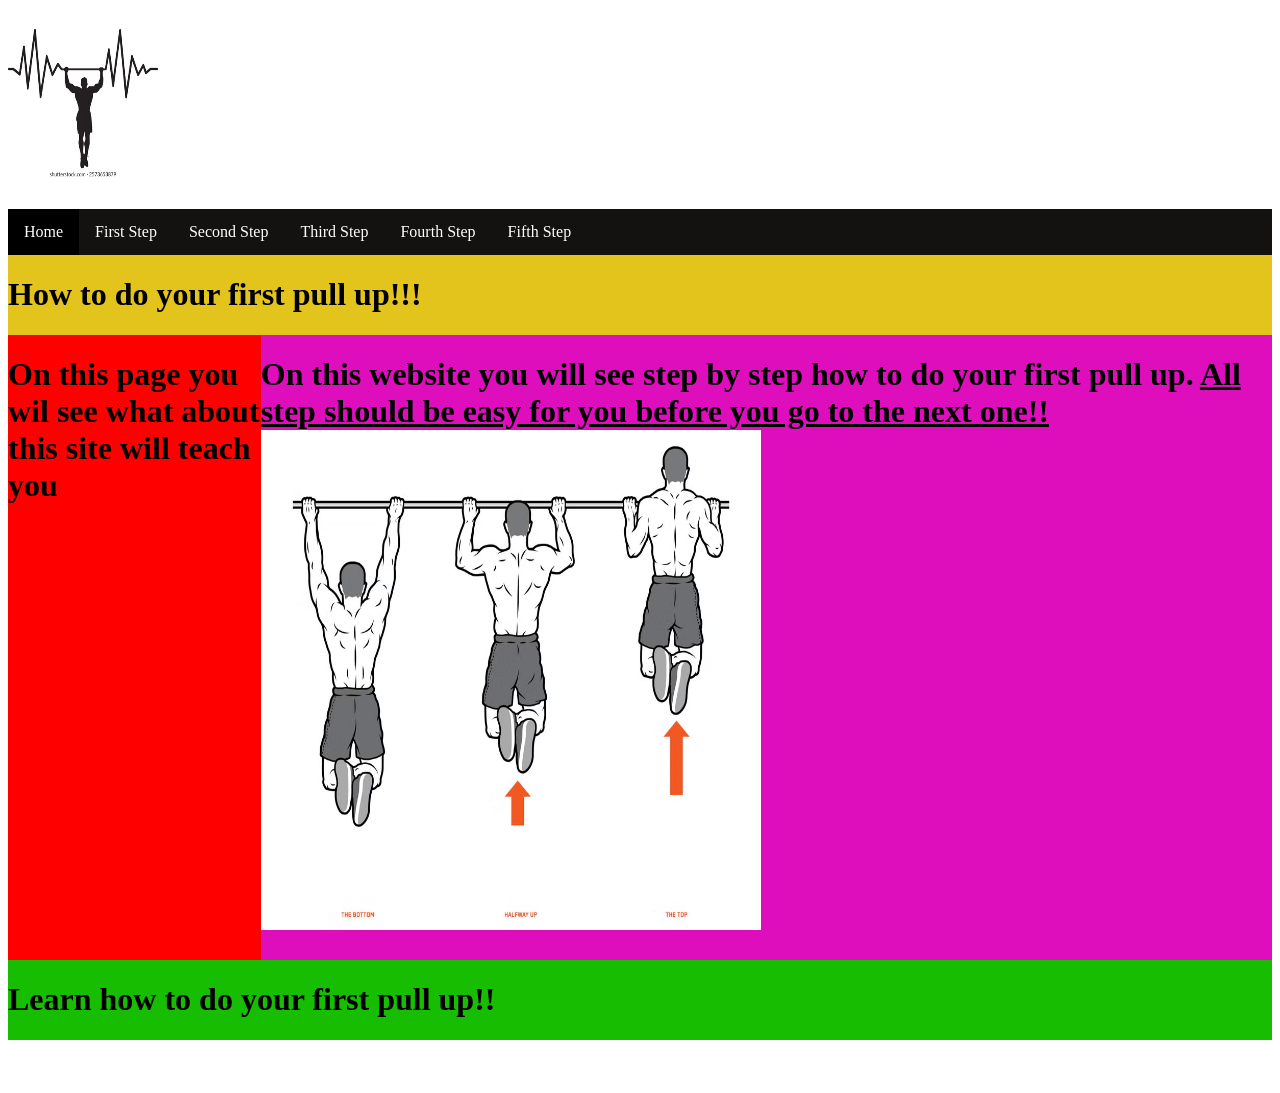
<file: index.html>
<!DOCTYPE html>
<html lang="en">
<head>
    <meta charset="UTF-8">
    <meta name="viewport" content="width=device-width, initial-scale=1.0">
    <link rel="stylesheet" href="style.css">
    <title>Home</title>
</head>
<body>

     <div class="container">
        <div class="logo">
            <h1><img src="silhouette-doing-pullup-seamlessly-blended-260nw-2573653879.webp" height="150" width="150"></h1>
        </div>
        <div class="navigation">
    <ul>
        <li><a class="active" href="index.html">Home</a></li>
        <li><a href="firststep.html">First Step</a></li>
        <li><a href="secondstep.html">Second Step</a></li>
        <li><a href="thirdstep.html">Third Step</a></li>
        <li><a href="fourthstep.html">Fourth Step</a></li>
        <li><a href="fifthstep.html">Fifth Step</a></li>
    </ul>
        </div>
        <div class="header">
            <h1>How to do your first pull up!!!</h1>
        </div>
        <div class="main"> 
            <h1>On this website you will see step by step how to do your first pull up. <u>All step should be easy for you before you go to the next one!!</u><br> <img src="u05-bottomhalfwaytop-ism-mh310118-1558552383.avif" height="500" width="500"></h1>
        </div>
        <div class="sidebar">
            <h1>On this page you wil see what about this site will teach you</h1>
        </div>
        <div class="footer">
            <h1>Learn how to do your first pull up!!</h1>
        </div>
    </div>

</body>
</html>
</file>
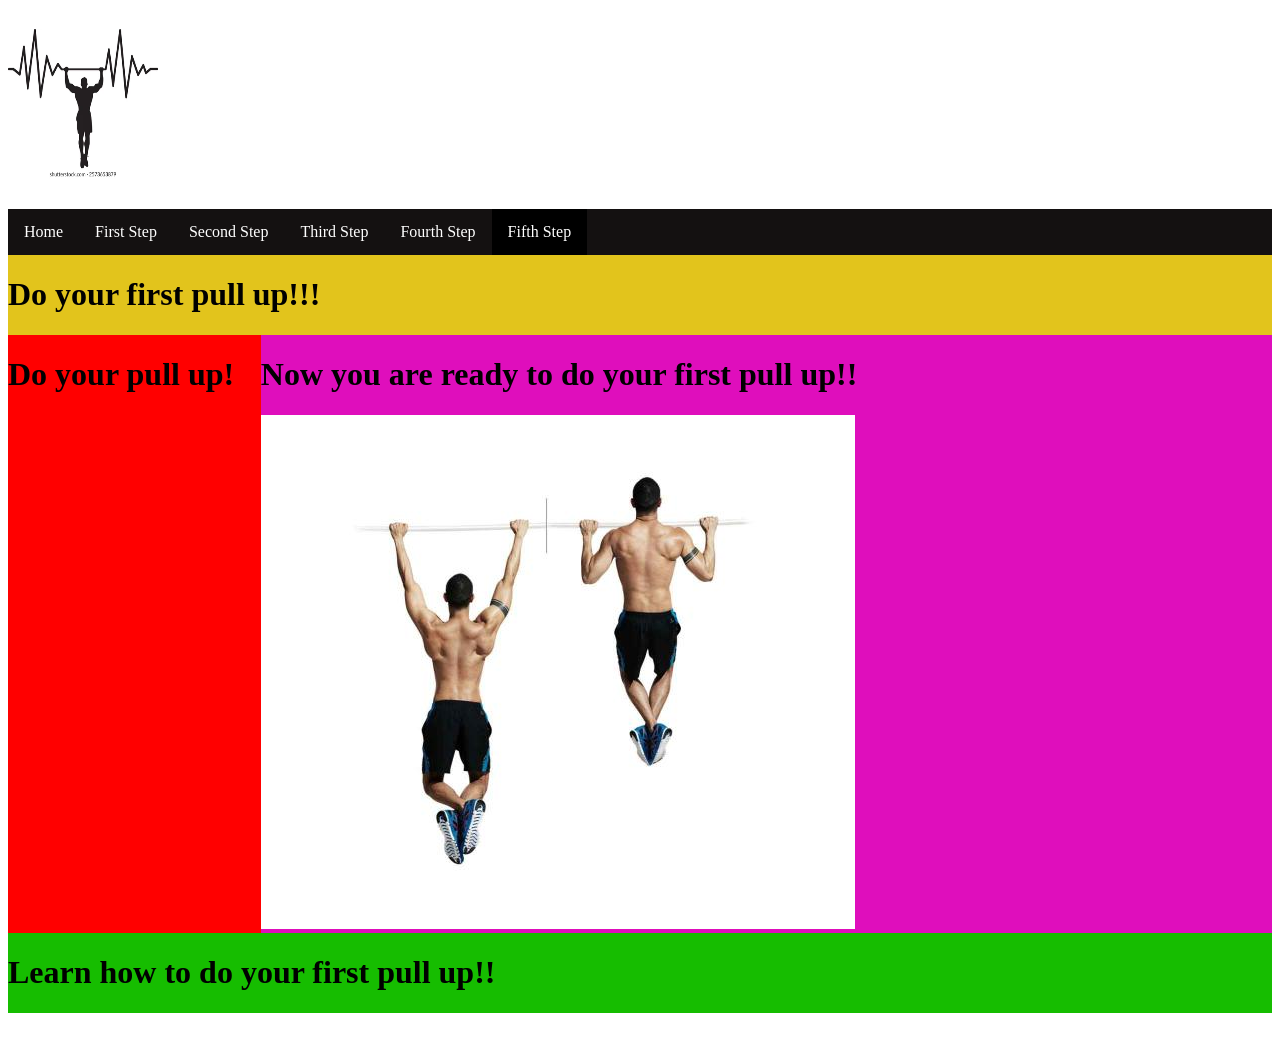
<file: fifthstep.html>
<!DOCTYPE html>
<html lang="en">
<head>
    <meta charset="UTF-8">
    <meta name="viewport" content="width=device-width, initial-scale=1.0">
    <link rel="stylesheet" href="style.css">
    <title>Fifth Step</title>
    
</head>
<body>
     <div class="container">
        <div class="logo">
            <h1><img src="silhouette-doing-pullup-seamlessly-blended-260nw-2573653879.webp" width="150" height="150"></h1>
        </div>
        <div class="navigation">
    <ul>
        <li><a href="index.html">Home</a></li>
        <li><a href="firststep.html">First Step</a></li>
        <li><a href="secondstep.html">Second Step</a></li>
        <li><a href="thirdstep.html">Third Step</a></li>
        <li><a href="fourthstep.html">Fourth Step</a></li>
        <li><a class="active" href="fifthstep.html">Fifth Step</a></li>
    </ul>
        </div>
        <div class="header">
            <h1>Do your first pull up!!!</h1>
        </div>
        <div class="main"> 
            <h1>Now you are ready to do your first pull up!!</h1> <img src="rookie-mistakes-the-pullup-main.jpg">
        </div>
        <div class="sidebar">
            <h1>Do your pull up!</h1>
        </div>
        <div class="footer">
            <h1>Learn how to do your first pull up!!</h1>
        </div>
    </div>
</body>
</html>
</file>
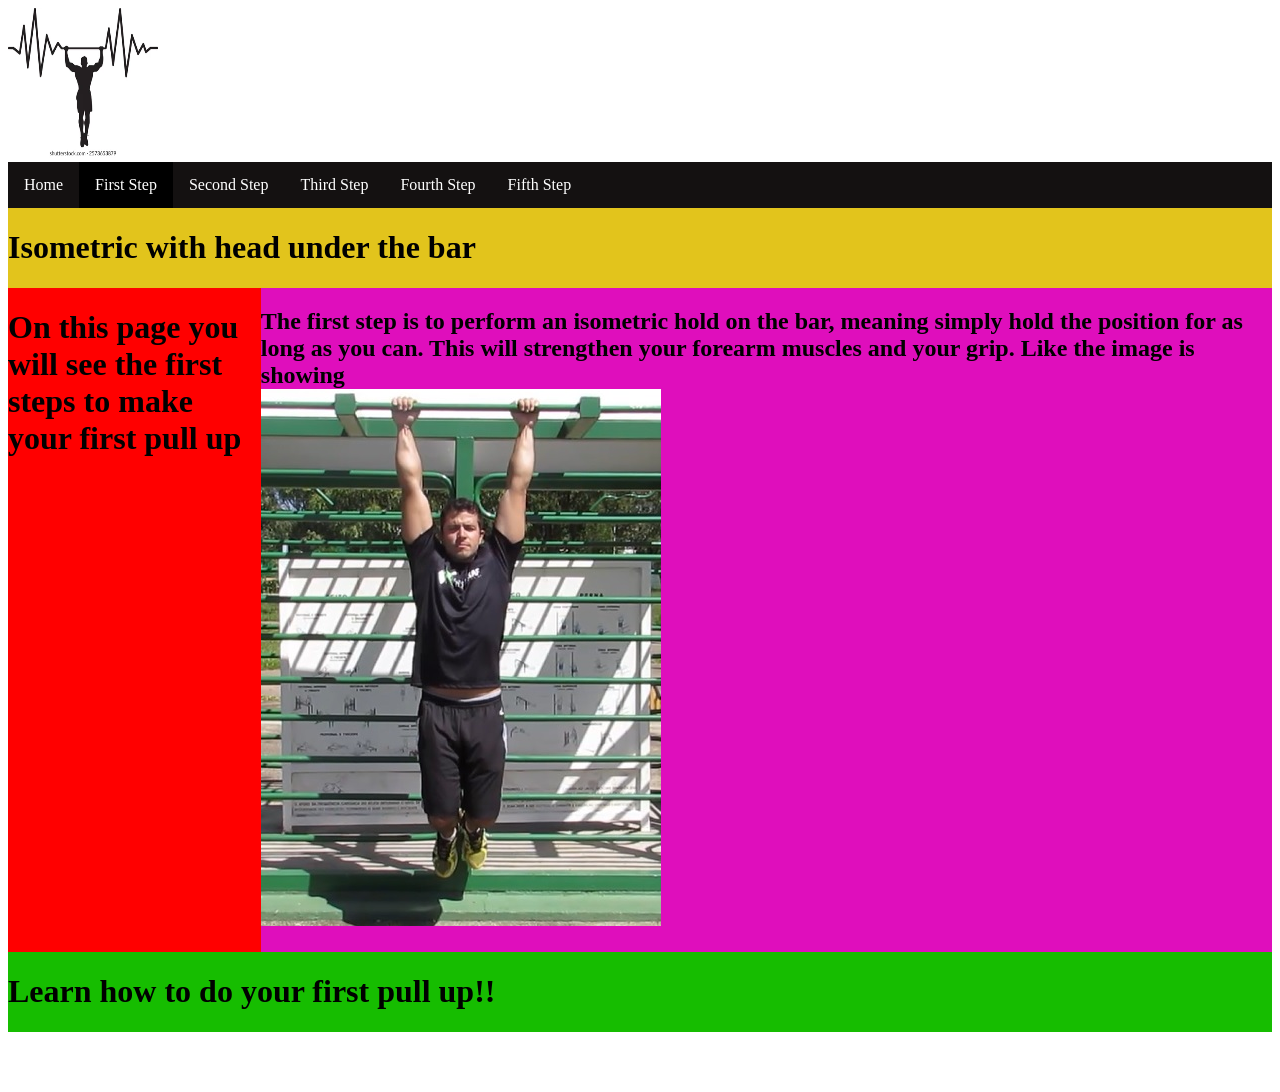
<file: firststep.html>
<!DOCTYPE html>
<html lang="en">
<head>
    <meta charset="UTF-8">
    <meta name="viewport" content="width=device-width, initial-scale=1.0">
       <link rel="stylesheet" href="style.css">
       
    <title>First Step</title>
</head>
<body>
          <div class="container">
        <div class="logo">
            <img src="silhouette-doing-pullup-seamlessly-blended-260nw-2573653879.webp" width="150" height="150">
        </div>
        <div class="navigation">
     <ul>
        <li><a href="index.html">Home</a></li>
        <li><a class="active" href="firststep.html">First Step</a></li>
        <li><a href="secondstep.html">Second Step</a></li>
        <li><a href="thirdstep.html">Third Step</a></li>
        <li><a href="fourthstep.html">Fourth Step</a></li>
        <li><a href="fifthstep.html">Fifth Step</a></li>
     </ul>
        </div>
        <div class="header">
            <h1>Isometric with head under the bar</h1>
        </div>
        <div class="main"> 
            <h2>The first step is to perform an isometric hold on the bar, meaning simply hold the position for as long as you can. This will strengthen your forearm muscles and your grip. Like the image is showing<br> <img src="Barra-em-Suspensão-AprovaTAF.jpg"</h2>
        </div>
        <div class="sidebar">
            <h1>On this page you will see the first steps to make your first pull up</h1>
        </div>
        <div class="footer">
            <h1> <h1>Learn how to do your first pull up!!</h1></h1>
        </div>
    </div>
</body>
</html>
</file>
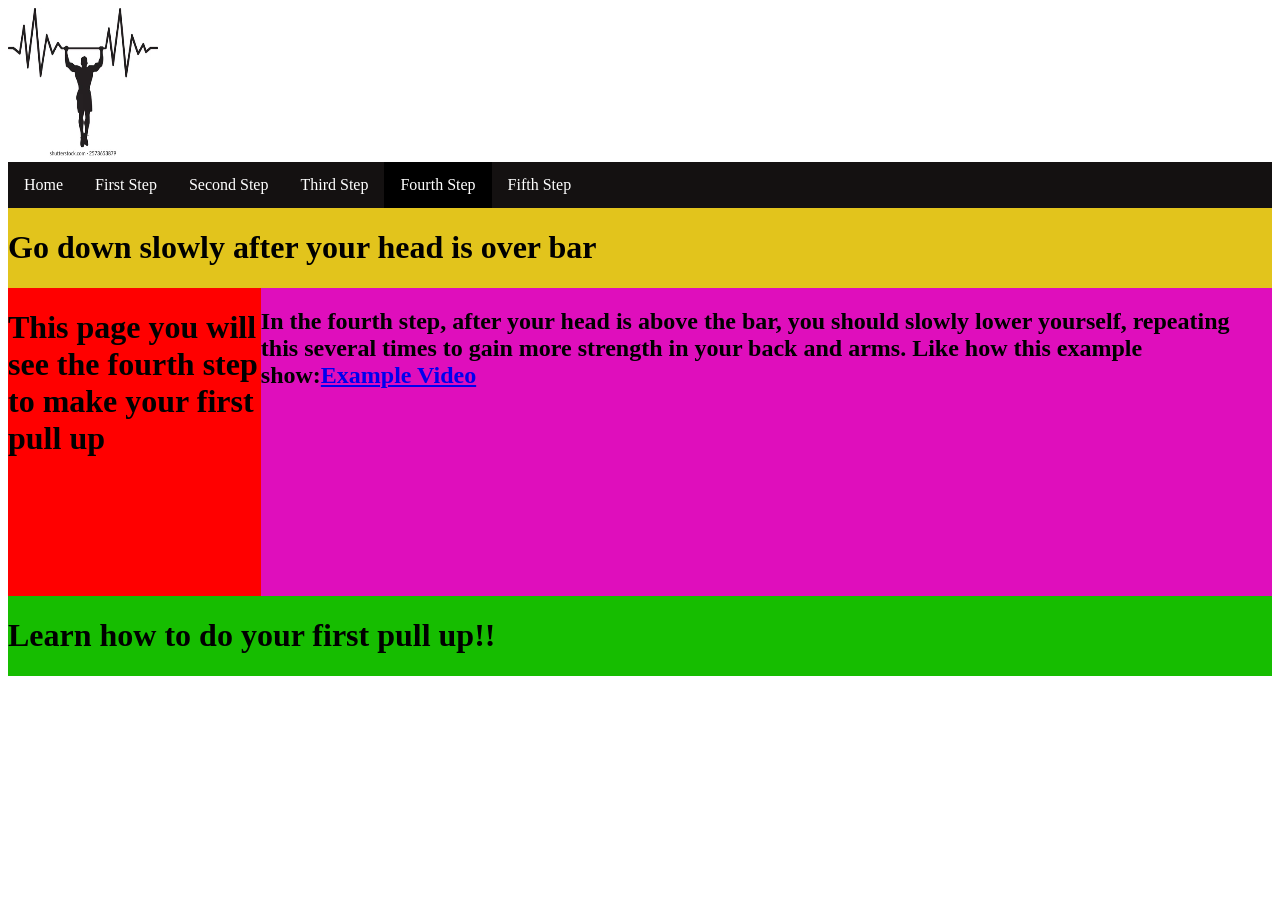
<file: fourthstep.html>
<!DOCTYPE html>
<html lang="en">
<head>
    <meta charset="UTF-8">
    <meta name="viewport" content="width=device-width, initial-scale=1.0">
    <title>Fourth Step</title>
    <link rel="stylesheet" href="style.css">
</head>
<body>
       <div class="container">
        <div class="logo">
 <img src="silhouette-doing-pullup-seamlessly-blended-260nw-2573653879.webp" width="150" height="150">
        </div>
        <div class="navigation">
     <ul>
        <li><a href="index.html">Home</a></li>
        <li><a href="firststep.html">First Step</a></li>
        <li><a href="secondstep.html">Second Step</a></li>
        <li><a href="thirdstep.html">Third Step</a></li>
        <li><a class="active" href="fourthstep.html">Fourth Step</a></li>
        <li><a href="fifthstep.html">Fifth Step</a></li>
     </ul>
        </div>
        <div class="header">
            <h1>Go down slowly after your head is over bar</h1>
        </div>
        <div class="main"> 
            <h2>In the fourth step, after your head is above the bar, you should slowly lower yourself, repeating this several times to gain more strength in your back and arms. Like how this example show:<a href="https://www.youtube.com/watch?v=IXBHLLl3hbg" target="_blank">Example Video</a></h2>
        </div>
        <div class="sidebar">
            <h1>This page you will see the fourth step to make your first pull up</h1>
        </div>
        <div class="footer">
            <h1> <h1>Learn how to do your first pull up!!</h1></h1>
        </div>
    </div>
</body>
</html>
</file>
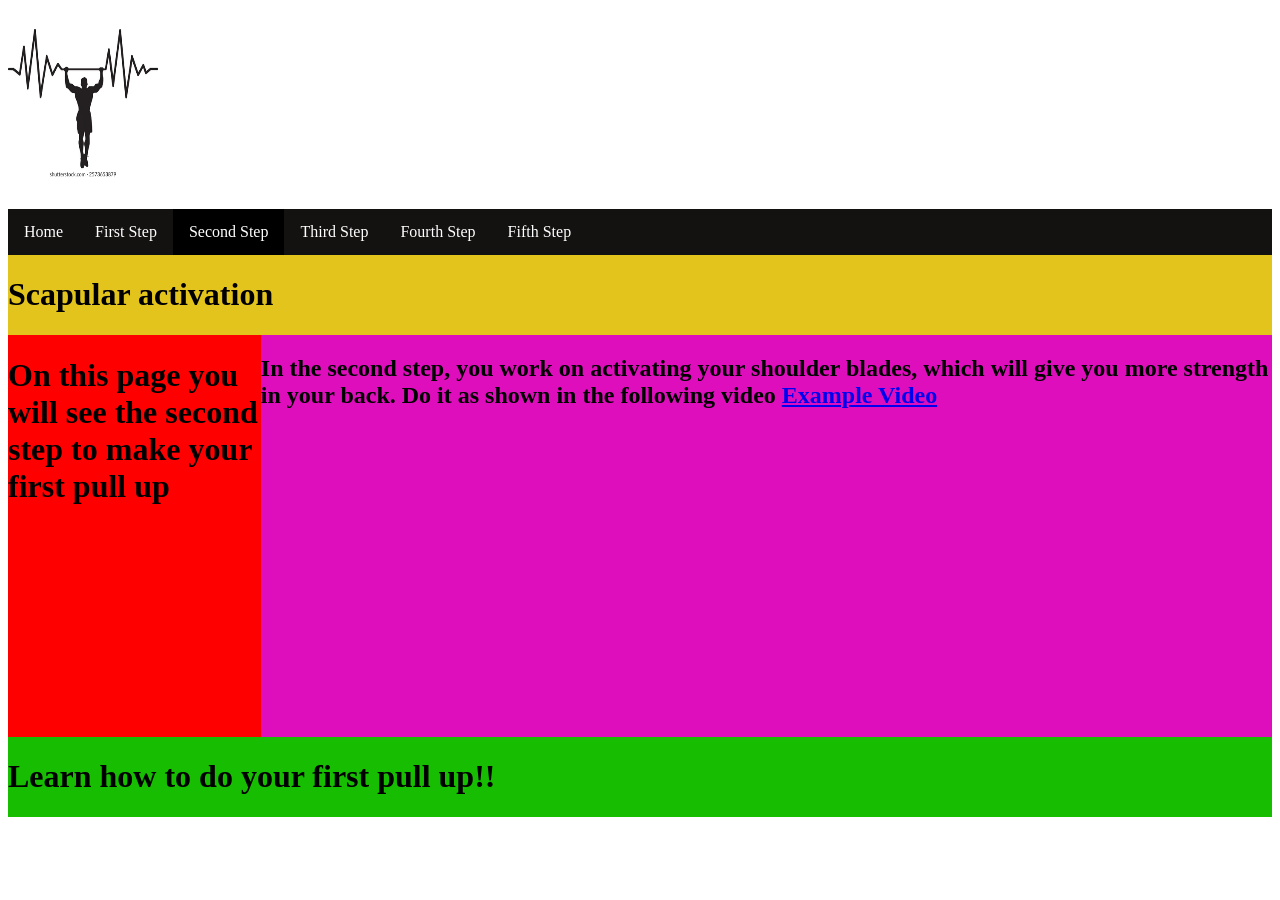
<file: secondstep.html>
<!DOCTYPE html>
<html lang="en">
<head>
    <meta charset="UTF-8">
    <meta name="viewport" content="width=device-width, initial-scale=1.0">
       <link rel="stylesheet" href="style.css">
    <title>Second Step</title>
</head>
<body>
 <div class="container">
        <div class="logo">
            <h1><img src="silhouette-doing-pullup-seamlessly-blended-260nw-2573653879.webp" width="150" height="150"></h1>
        </div>
        <div class="navigation">
    <ul>
        <li><a href="index.html">Home</a></li>
        <li><a href="firststep.html">First Step</a></li>
        <li><a class="active" href="secondstep.html">Second Step</a></li>
        <li><a href="thirdstep.html">Third Step</a></li>
        <li><a href="fourthstep.html">Fourth Step</a></li>
        <li><a href="fifthstep.html">Fifth Step</a></li>
    </ul>
        </div>
        <div class="header">
            <h1>Scapular activation</h1>
        </div>
        <div class="main"> 
            <h2>In the second step, you work on activating your shoulder blades, which will give you more strength in your back. Do it as shown in the following video <a href="https://www.youtube.com/watch?v=NIW7Ke8xydM" target="_blank">Example Video</a></h2>
        </div>
        <div class="sidebar">
            <h1>On this page you will see the second step to make your first pull up</h1>
        </div>
        <div class="footer">
            <h1>Learn how to do your first pull up!!</h1>
        </div>
    </div>
</body>
</html>
</file>
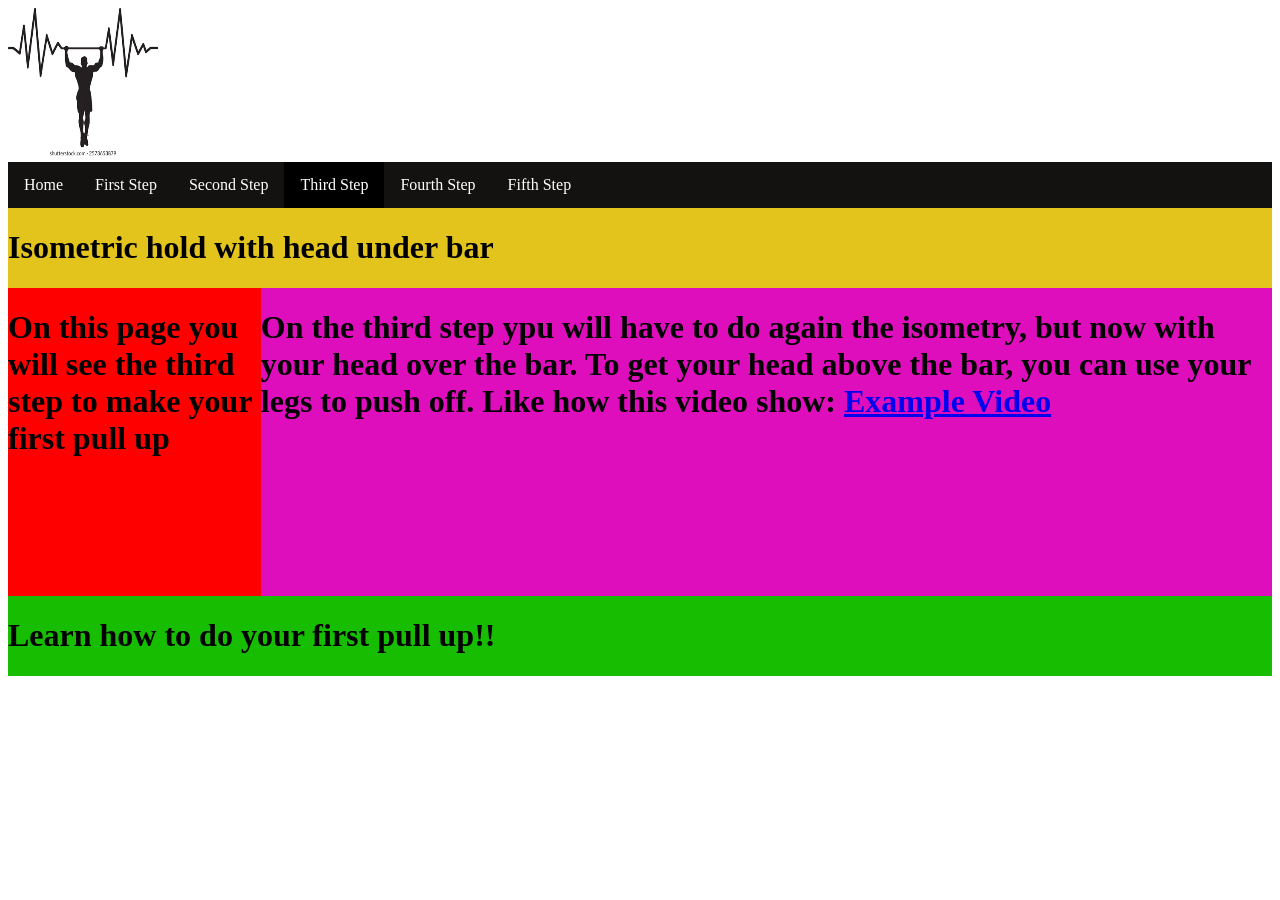
<file: thirdstep.html>
<!DOCTYPE html>
<html lang="en">
<head>
    <meta charset="UTF-8">
    <meta name="viewport" content="width=device-width, initial-scale=1.0">
    <link rel="stylesheet" href="style.css">
    <title>Third Step</title>
</head>
<body>

          <div class="container">
        <div class="logo">
         <img src="silhouette-doing-pullup-seamlessly-blended-260nw-2573653879.webp" width="150" height="150">
        </div>
        <div class="navigation">
     <ul>
        <li><a href="index.html">Home</a></li>
        <li><a href="firststep.html">First Step</a></li>
        <li><a href="secondstep.html">Second Step</a></li>
        <li><a class="active" href="thirdstep.html">Third Step</a></li>
        <li><a href="fourthstep.html">Fourth Step</a></li>
        <li><a href="fifthstep.html">Fifth Step</a></li>
     </ul>
        </div>
        <div class="header">
            <h1>Isometric hold with head under bar</h1>
        </div>
        <div class="main"> 
            <h1>On the third step ypu will have to do again the isometry, but now with your head over the bar. To get your head above the bar, you can use your legs to push off. Like how this video show: <a href="https://www.youtube.com/shorts/vu5ZvHYrhkQ" target="_blank">Example Video</a></h1>
        </div>
        <div class="sidebar">
            <h1>On this page you will see the third step to make your first pull up</h1>
        </div>
        <div class="footer">
            <h1>Learn how to do your first pull up!!</h1>
        </div>
    </div>
</body>
</html>
</file>
<file: style.css>
.container{
    display: grid;
    grid-template-columns: 1fr 4fr;
    grid-template-rows: 0.2fr 0.1fr 0.4fr 2fr 0.2fr;
    grid-template-areas: 
        "logo logo"
        "navigation navigation"
        "header header"
        "sidebar main"
        "footer footer"
    ;
    
}
.logo{
    grid-area: logo;
    background-color: rgb(255, 255, 255);
}
.navigation{
   grid-area: navigation;
  margin: 0;
  padding: 0;


h2, p {
  margin: 10px;
}

ul {
  list-style-type: none;
  margin: 0;
  padding: 0;
  background-color: #141111;
  display: flex;
}

ul li a {
  display: block;
  color: rgb(255, 255, 255);
  padding: 14px 16px;
  text-decoration: none;
}

ul li a:hover:not(.active) {
  background-color: rgb(49, 47, 47);
}

ul li a.active {
  background-color: #000000;
}
</style>
</head>
<body>

<ul>
  <li><a class="active" href="#home">Home</a></li>
  <li><a href="#news">News</a></li>
  <li><a href="#contact">Contact</a></li>
  <li><a href="#about">About</a></li>
</ul>

<h2>Horizontal Navbar with .active</h2>

<p>Some text on the website.</p>
}

.header{
    /* grid-column: 1/3;
    grid-row: 1/2; */
    grid-area: header;
    background-color: rgba(223, 190, 3, 0.897);
}
.sidebar{
    /* grid-column: 1/2;
    grid-row: 2/3; */
    grid-area: sidebar;
    background-color: rgb(255, 0, 0);
}
.main{
    grid-area: main;
    background-color: rgb(223, 14, 188);
}
.footer{
    /* grid-column: 1/3;
    grid-row: 3/4; */
    grid-area: footer;
    background-color: rgb(22, 189, 0);
}
</file>
